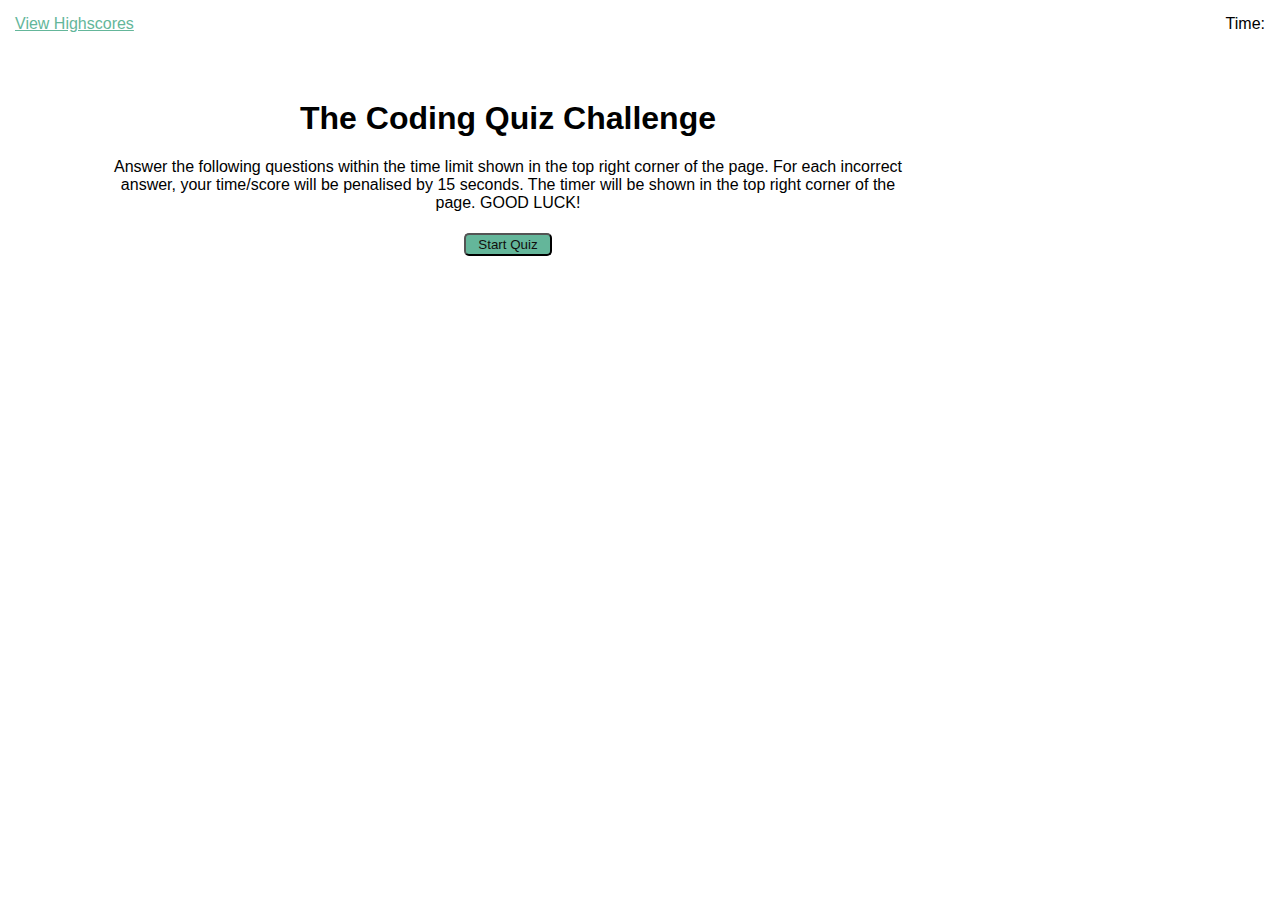
<file: index.html>
<!DOCTYPE html>
<html lang="en">
    <head>
     <meta charset="UTF-8">
        <meta http-equiv="X-UA-Compatible" content="IE=edge">
     <meta name="viewport" content="width=device-width, initial-scale=1.0">
        <title>The Coding Quiz Challenge</title>

     <link rel="stylesheet" href="./assets/css/styles.css">
    </head>

    <body>
        <div class="scores">
         <a href="highscores.html">View Highscores</a>
        </div>
        
        <!-- <div class="scores"> <a href="highscores.html">.</a></div> -->
        <div class="timer">Time: <span id="time"></span></div>

        <!-- Add step by step instruction for the user when starting up the quiz -->
        <div class="wrapper">
            <div id="start-screen" class="start">
                <h1>The Coding Quiz Challenge</h1>
                <p>
                    Answer the following questions within the time limit shown in the top right corner of the page. For each incorrect answer, your time/score will be penalised by 15 seconds. The timer will be shown in the top right corner of the page. GOOD LUCK!
                </p>
                <button id ="start">Start Quiz</button>
            </div>

            <div id="questions" class="hide">
                <h2 id="question-title"></h2>
                <div id="choices" class="choices"></div>
            </div>

            <div id="end-screen" class="hide">
                <h2>Finished!</h2>
                <p>Your final score is <span id="final-score"></span></p>
                <p>
                    <label for="initials">Enter intials:</label><input type="text" id="initials" max="3"/>
                    <button id = "submit">Submit</button>
                </p>
            </div>

            <div id="feedback" class="feedback hide"></div>
        </div>

        <script src="./assets/js/questions.js"></script>
         <script src="./assets/js/logic.js"></script>   

    
    </body>

</html>
</file>
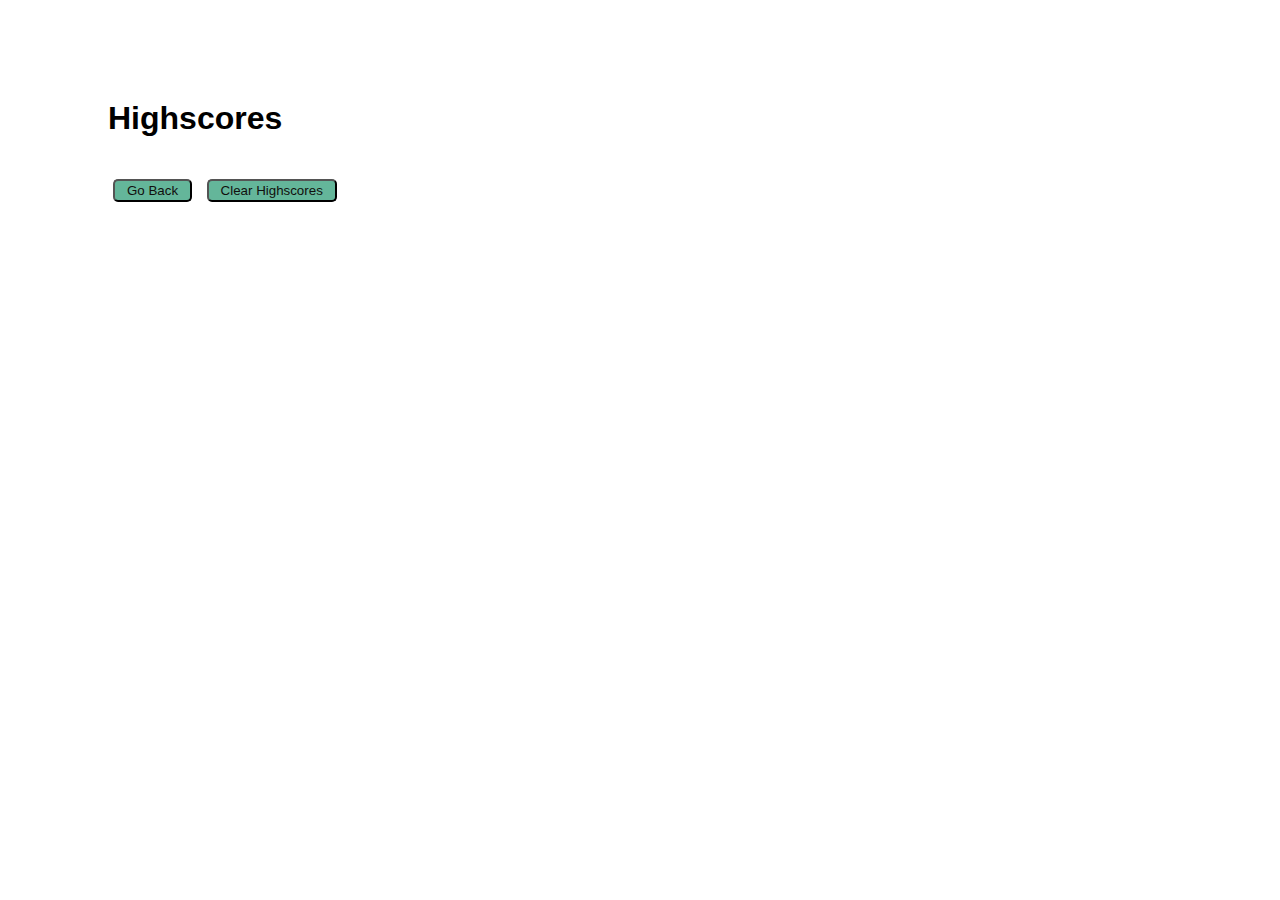
<file: highscores.html>
<!DOCTYPE html>
<html lang="en">
    <head>
     <meta charset="UTF-8">
        <meta http-equiv="X-UA-Compatible" content="IE=edge">
        <meta name="viewport" content="width=device-width, initial-scale=1.0">
        <title>Highscores</title>
        <link rel="stylesheet" href="./assets/css/styles.css">
    </head>

    <body>
        <div class="wrapper">
          <h1>Highscores</h1>
            <ol id ="highscores"></ol>
            <!-- Add a button to "go back" and "clear highscores" -->
         <a href="index.html"><button>Go Back</button></a>
         <button id="clear">Clear Highscores</button>
        </div>


        <!-- Add link to scores.js -->
        <script src="./assets/js/scores.js"></script>
    </body>
</html>
</file>
<file: assets/css/styles.css>
body {
    font-family: 'Franklin Gothic Medium', 'Arial Narrow', Arial, sans-serif;
    font-size: 100%;
}

a {
    color: rgb(100, 182, 154);
    transition: color 0.3s;
}

a.hover {
    color: rgb(33, 49, 199);
    font-weight: 300;
}

button {
    display: inline-block;
    cursor: pointer;
    margin: 5px;
    background-color: rgb(100, 182, 154);
    border-radius: 5px;
    padding: 2px 12px;
    color: rgb(17, 15, 13);
    transition: background-color 0.4s;
}

button:hover {
background-color: rgb(118, 179, 159);
}

.choices button {
    display: block;
}

input[type="text"] {
    font-size: 100%;
}

ol {
    padding-left: 5px;
    max-height: 500px;
    overflow: auto;
}

li {
    padding: 5px;
    list-style: decimal;
}

li:nth-child(odd) {
    background-color: aliceblue;
}

.wrapper {
    max-width: 800px;
    margin: 100px;
}

.hide {
    display: none;
}

.start {
    text-align: center;
}

.scores {
    position: absolute;
    top: 15px;
    left: 15px;
}

.feedback {
    font-style: italic;
    font-size: 100%;
    background-color: rgb(134, 152, 185);
    padding-top: 10px;
    margin-top: 15px;
    color: blue;
    border: solid 1px gray;
}

.timer {
    position: absolute;
    top: 15px;
    right: 15px;
}
</file>
